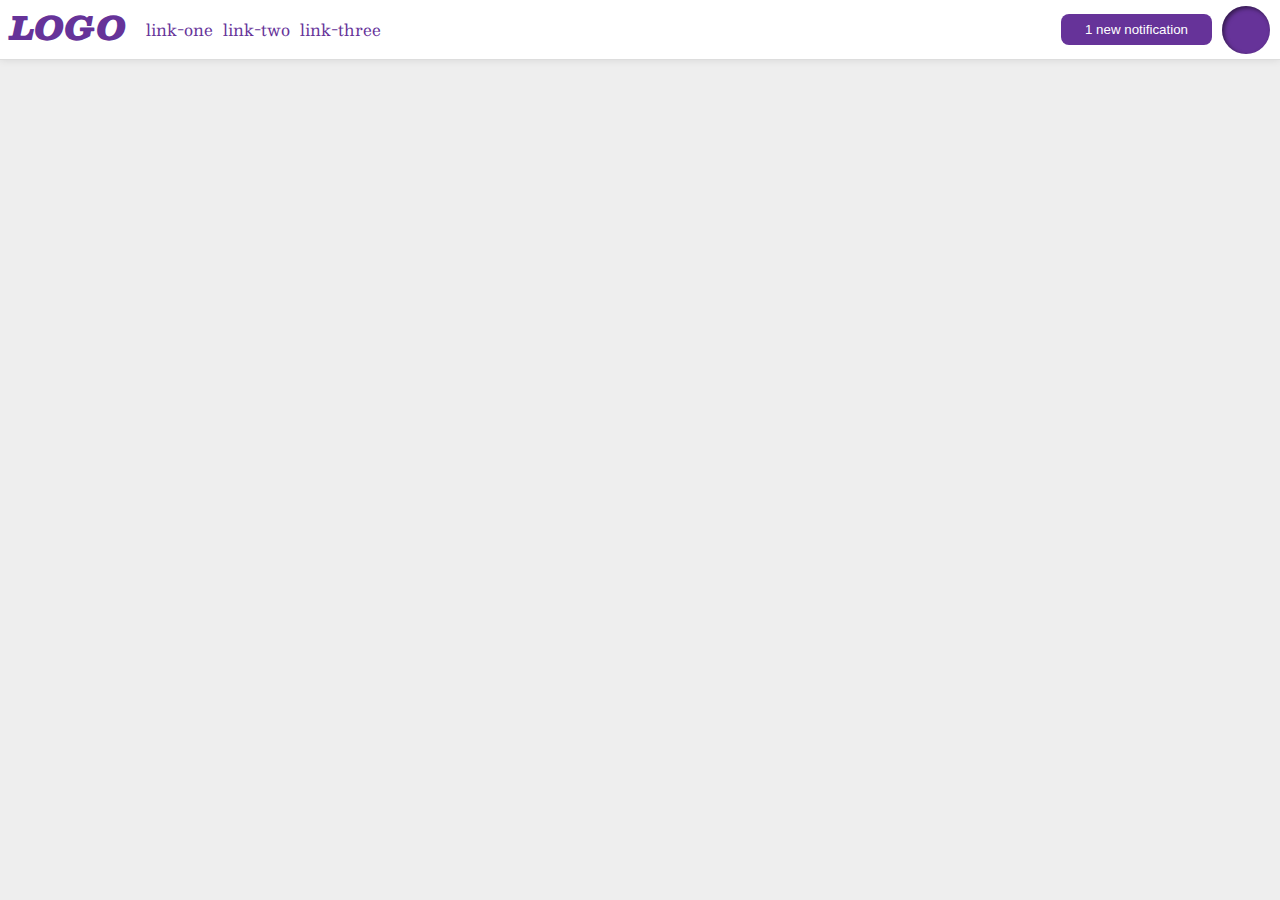
<file: flex/03-flex-header-2/index.html>
<!DOCTYPE html>
<html lang="en">
  <head>
    <meta charset="UTF-8">
    <meta http-equiv="X-UA-Compatible" content="IE=edge">
    <meta name="viewport" content="width=device-width, initial-scale=1.0">
    <title>Flex Header 2</title>
    <link rel="stylesheet" href="style.css">
  </head>
  <body>
    <div class="header">
      <div class="logoandlink">
      <div class="logo">
        LOGO
      </div>
      <ul class="links">
        <li><a href="google.com">link-one</a></li>
        <li><a href="google.com">link-two</a></li>
        <li><a href="google.com">link-three</a></li>
      </ul>
      </div>
      <div class="notification">
        <button class="notifications">
          1 new notification
        </button>
        <div class="profile-image"></div>
      </div>
    </div>
  </body>
</html>
</file>
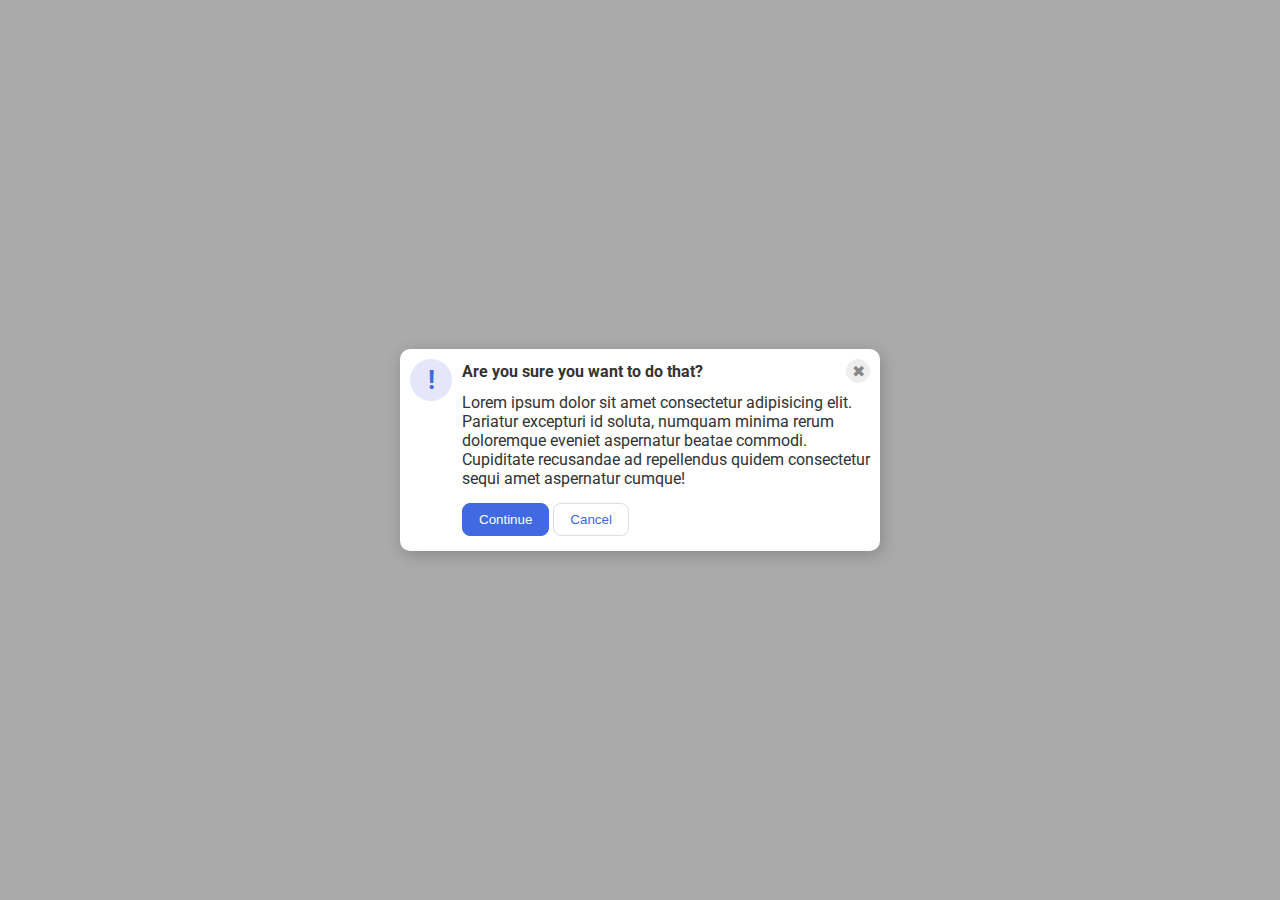
<file: flex/05-flex-modal/index.html>
<!DOCTYPE html>
<html lang="en">
  <head>
    <meta charset="UTF-8">
    <meta http-equiv="X-UA-Compatible" content="IE=edge">
    <meta name="viewport" content="width=device-width, initial-scale=1.0">
    <link rel="stylesheet" href="style.css">
    <title>Modal</title>
  </head>
  <body>
    <div class="modal">
      
      <div class="icon">!</div>
      <div>
        <div class="heading">
          <div class="header">Are you sure you want to do that?</div>
          <button class="close-button">✖</button>
        </div>
        <div class="text">Lorem ipsum dolor sit amet consectetur adipisicing elit. Pariatur excepturi id soluta, numquam minima rerum doloremque eveniet aspernatur beatae commodi. Cupiditate recusandae ad repellendus quidem consectetur sequi amet aspernatur cumque!</div>
        <div class="options">
          <button class="continue">Continue</button>
          <button class="cancel">Cancel</button>
        </div>
      </div>
    </div>
  </body>
</html>
</file>
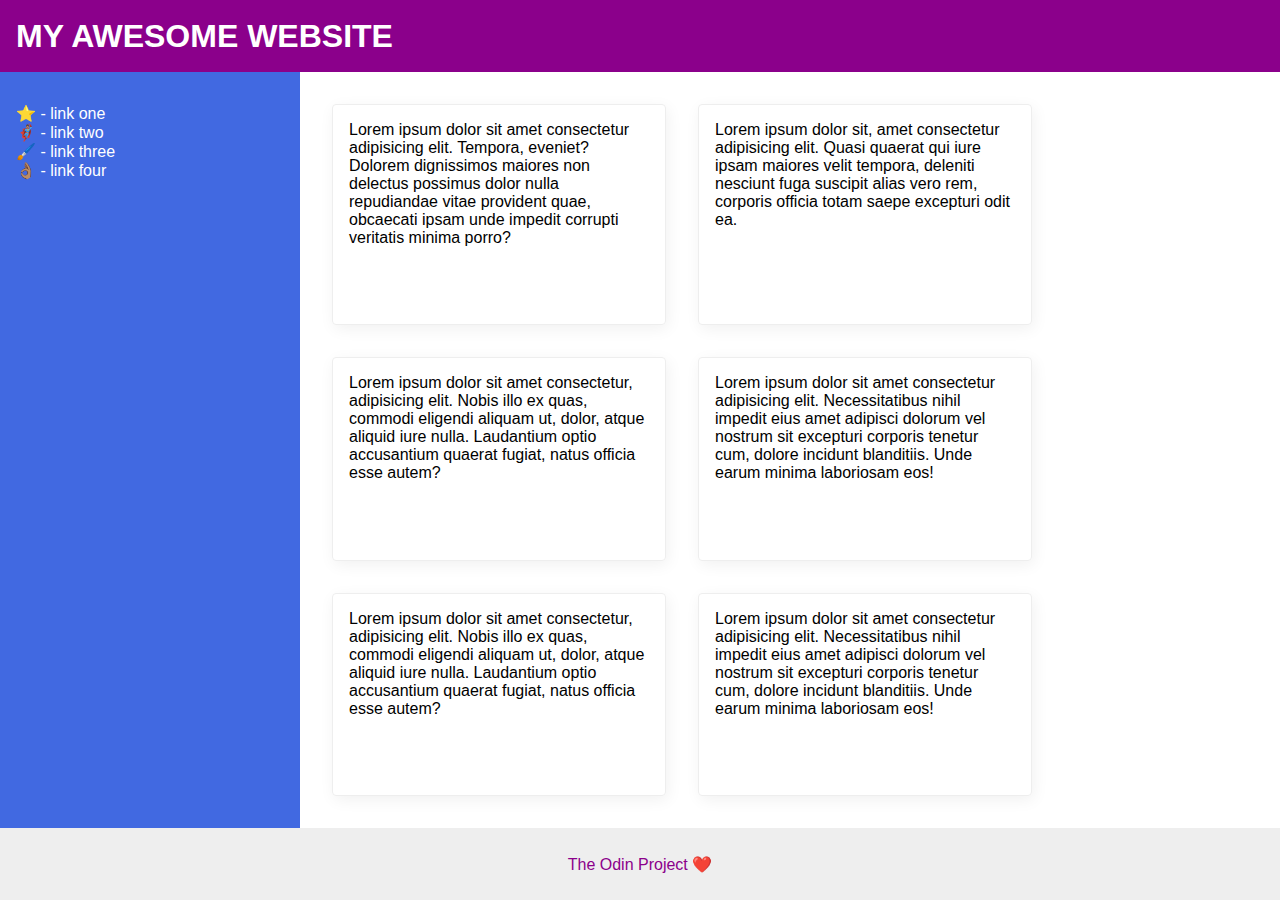
<file: flex/07-flex-layout-2/index.html>
<!DOCTYPE html>
<html lang="en">
  <head>
    <meta charset="UTF-8">
    <meta http-equiv="X-UA-Compatible" content="IE=edge">
    <meta name="viewport" content="width=device-width, initial-scale=1.0">
    <title>The Holy Grail</title>
    <link rel="stylesheet" href="style.css">
  </head>
  <body>
    <div class="header">
      MY AWESOME WEBSITE
    </div>
    <div class="content">    
        <div class="sidebar">
        <ul>
          <li><a href="#">⭐ - link one</a></li>
          <li><a href="#">🦸🏽‍♂️ - link two</a></li>
          <li><a href="#">🖌️ - link three</a></li>
          <li><a href="#">👌🏽 - link four</a></li>
        </ul>
      </div>
      <div class="container">
      <div class="card">Lorem ipsum dolor sit amet consectetur adipisicing elit. Tempora, eveniet? Dolorem dignissimos maiores non delectus possimus dolor nulla repudiandae vitae provident quae, obcaecati ipsam unde impedit corrupti veritatis minima porro?</div>
      <div class="card">Lorem ipsum dolor sit, amet consectetur adipisicing elit. Quasi quaerat qui iure ipsam maiores velit tempora, deleniti nesciunt fuga suscipit alias vero rem, corporis officia totam saepe excepturi odit ea.</div>
      <div class="card">Lorem ipsum dolor sit amet consectetur, adipisicing elit. Nobis illo ex quas, commodi eligendi aliquam ut, dolor, atque aliquid iure nulla. Laudantium optio accusantium quaerat fugiat, natus officia esse autem?</div>
      <div class="card">Lorem ipsum dolor sit amet consectetur adipisicing elit. Necessitatibus nihil impedit eius amet adipisci dolorum vel nostrum sit excepturi corporis tenetur cum, dolore incidunt blanditiis. Unde earum minima laboriosam eos!</div>
      <div class="card">Lorem ipsum dolor sit amet consectetur, adipisicing elit. Nobis illo ex quas, commodi eligendi aliquam ut, dolor, atque aliquid iure nulla. Laudantium optio accusantium quaerat fugiat, natus officia esse autem?</div>
      <div class="card">Lorem ipsum dolor sit amet consectetur adipisicing elit. Necessitatibus nihil impedit eius amet adipisci dolorum vel nostrum sit excepturi corporis tenetur cum, dolore incidunt blanditiis. Unde earum minima laboriosam eos!</div>
    </div>
  </div>
    <div class="footer">
      The Odin Project ❤️
    </div>
  </body>
</html>
</file>
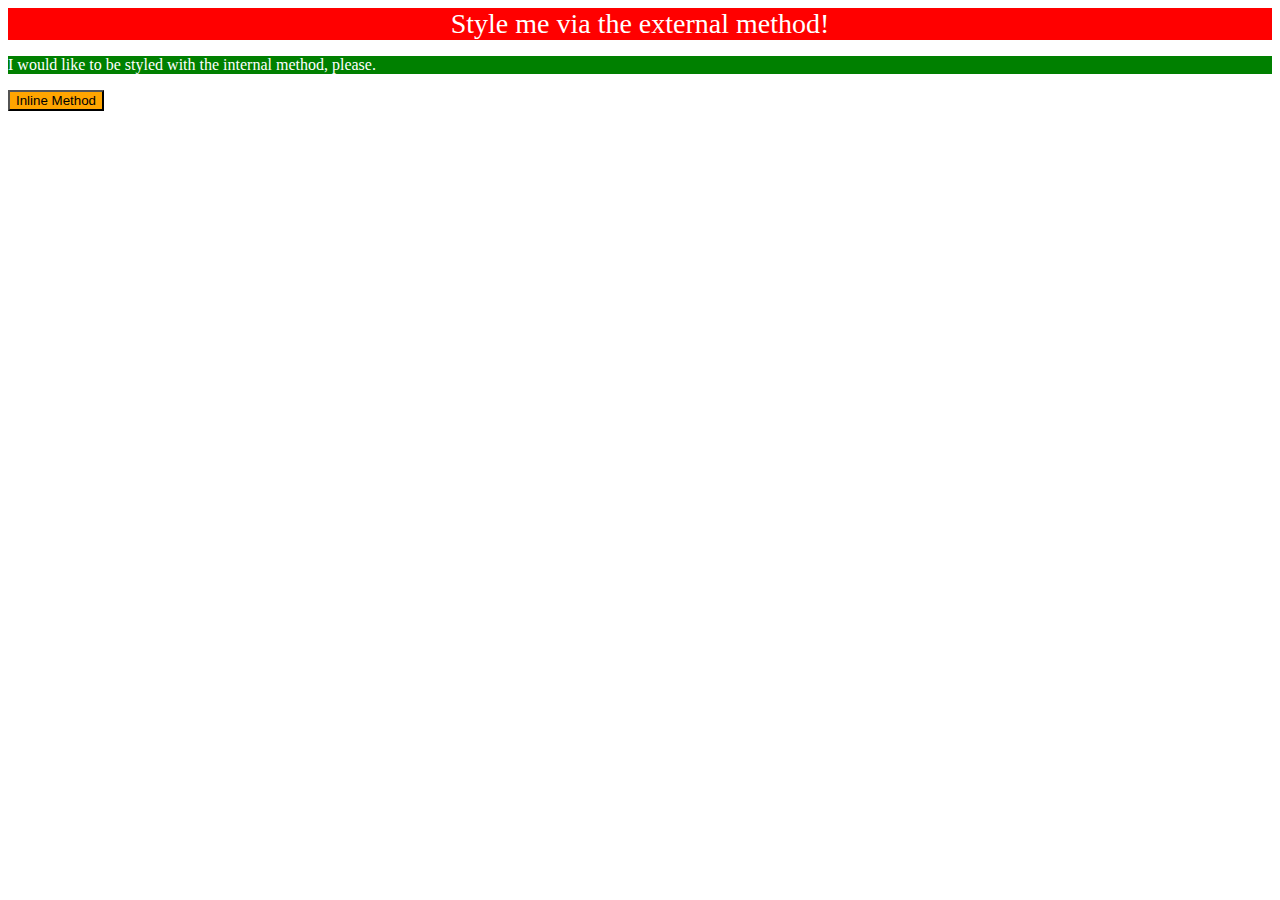
<file: foundations/01-css-methods/index.html>
<!DOCTYPE html>
<html lang="en">
  <head>
    <meta charset="UTF-8">
    <meta http-equiv="X-UA-Compatible" content="IE=edge">
    <meta name="viewport" content="width=device-width, initial-scale=1.0">
    <style>
      p {
        background-color: green;
        color: white;
      }
    </style>
    <link rel="stylesheet" href="./styles.css" />

    <title>Methods for Adding CSS</title>
  </head>
  <body>
    <div>Style me via the external method!</div>
    <p>I would like to be styled with the internal method, please.</p>
    <button style="background-color: orange;">Inline Method</button>
  </body>
</html>
</file>
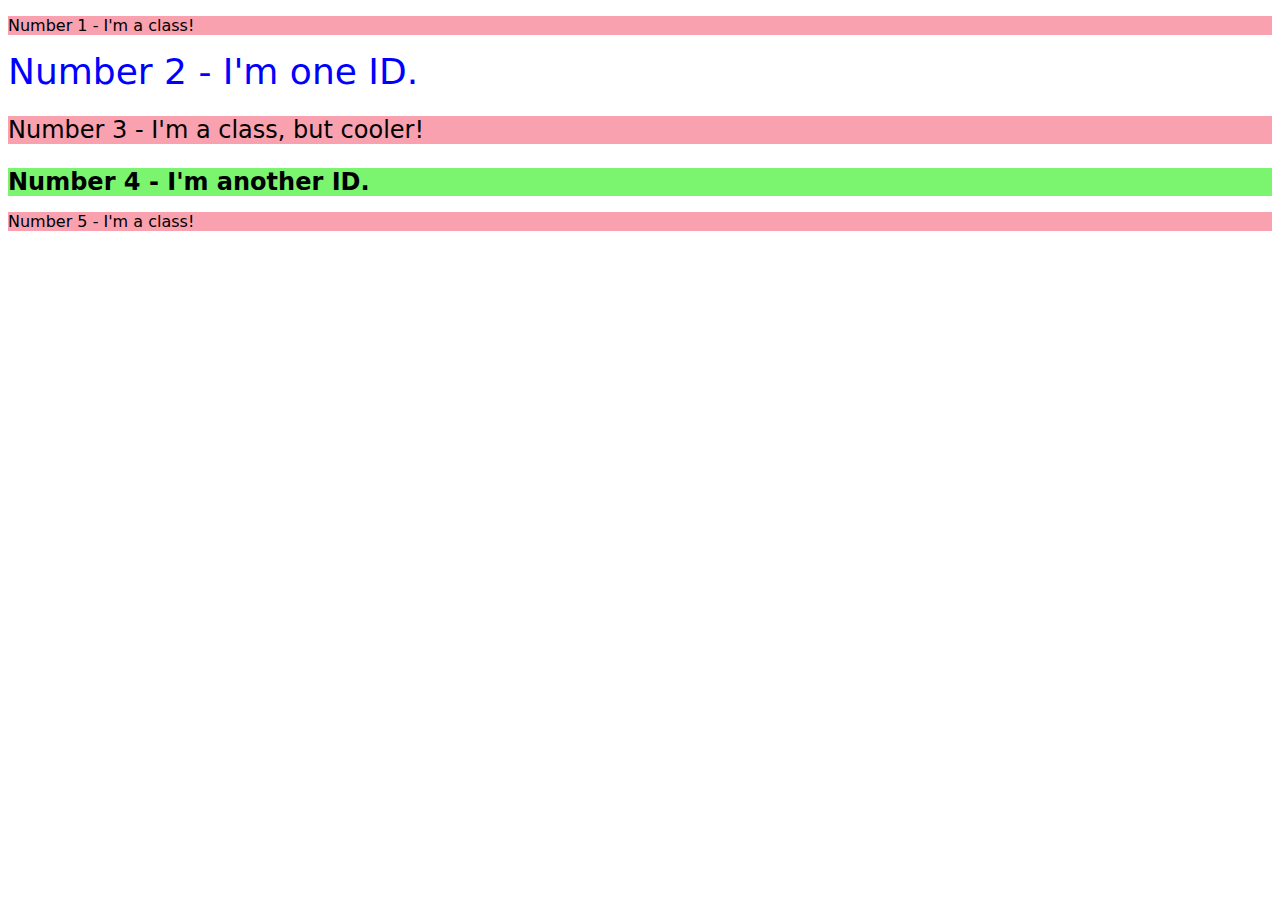
<file: foundations/02-class-id-selectors/index.html>
<!DOCTYPE html>
<html lang="en">
  <head>
    <meta charset="UTF-8">
    <meta http-equiv="X-UA-Compatible" content="IE=edge">
    <meta name="viewport" content="width=device-width, initial-scale=1.0">
    <title>Class and ID Selectors</title>
    <link rel="stylesheet" href="style.css">
  </head>
  <body>
    <p>Number 1 - I'm a class!</p>
    <div id="second">Number 2 - I'm one ID.</div>
    <p id="third">Number 3 - I'm a class, but cooler!</p>
    <div id="fourth">Number 4 - I'm another ID.</div>
    <p>Number 5 - I'm a class!</p>
  </body>
</html>
</file>
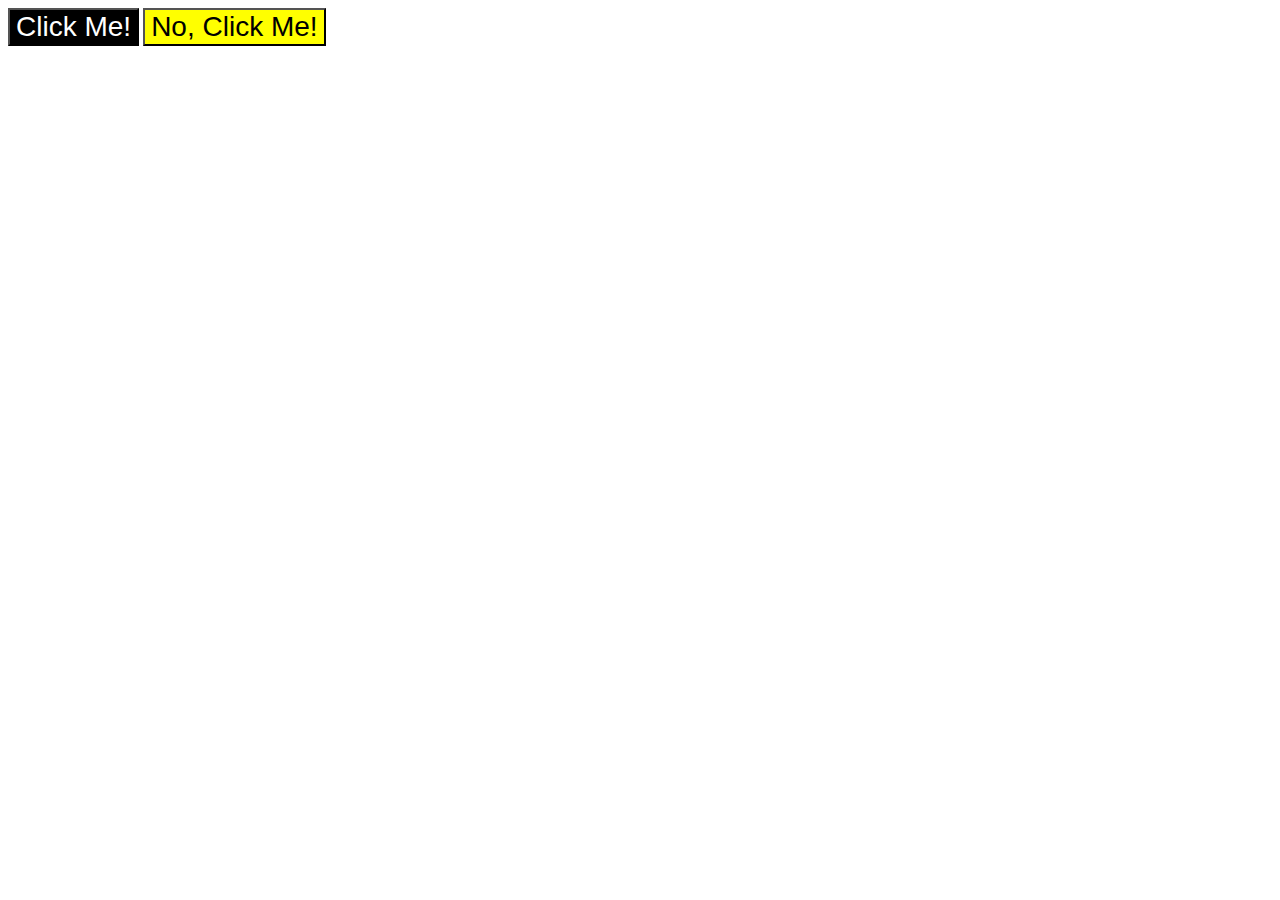
<file: foundations/03-grouping-selectors/index.html>
<!DOCTYPE html>
<html lang="en">
  <head>
    <meta charset="UTF-8">
    <meta http-equiv="X-UA-Compatible" content="IE=edge">
    <meta name="viewport" content="width=device-width, initial-scale=1.0">
    <title>Grouping Selectors</title>
    <link rel="stylesheet" href="style.css">
  </head>
  <body>
    <button class="first">Click Me!</button>
    <button class="second">No, Click Me!</button>
  </body>
</html>
</file>
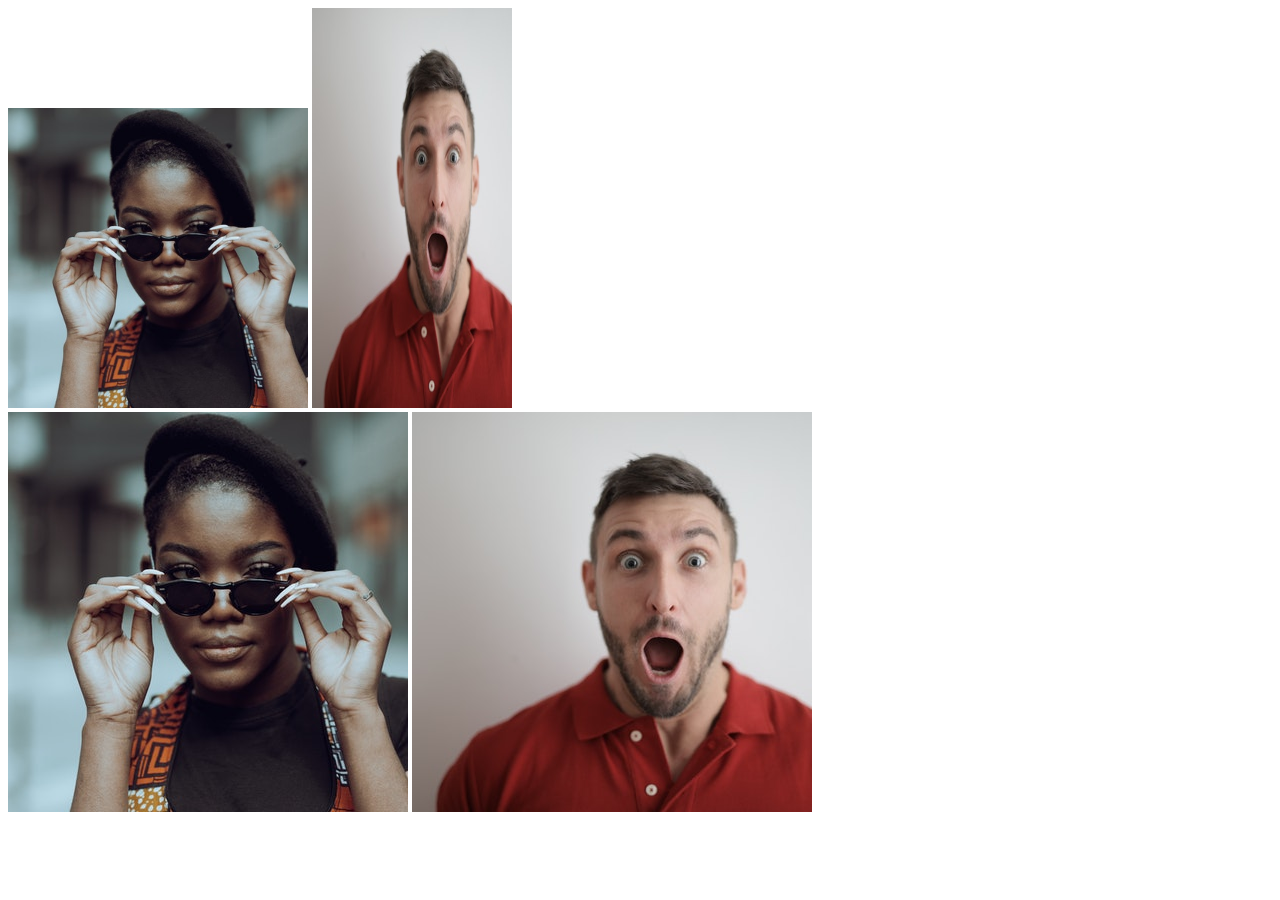
<file: foundations/04-chaining-selectors/index.html>
<!DOCTYPE html>
<html lang="en">
  <head>
    <meta charset="UTF-8">
    <meta http-equiv="X-UA-Compatible" content="IE=edge">
    <meta name="viewport" content="width=device-width, initial-scale=1.0">
    <title>Chaining Selectors</title>
    <link rel="stylesheet" href="style.css">
  </head>
  <body>
    <!-- Check image source path. Review Foundations lesson - Links and Images -->
    <!-- Use the classes BELOW this line -->
    <div>
      <img class="avatar proportioned" src="./images/pexels-katho-mutodo-8434791.jpg" alt="Woman with glasses">
      <img class="avatar distorted" src="./images/pexels-andrea-piacquadio-3777931.jpg" alt="Man with surprised expression">
    </div>
    <!-- Use the classes ABOVE this line -->
    <div>
      <img class="original proportioned" src="./images/pexels-katho-mutodo-8434791.jpg" alt="Woman with glasses">
      <img class="original distorted" src="./images/pexels-andrea-piacquadio-3777931.jpg" alt="Man with surprised expression">
    </div>
  </body>
</html>
</file>
<file: flex/03-flex-header-2/style.css>
/* this is some magical font-importing.  
you'll learn about it later. */
@import url('https://fonts.googleapis.com/css2?family=Besley:ital,wght@0,400;1,900&display=swap');

body {
  margin: 0;
  background: #eee;
  font-family: Besley, serif;
}

.header {
  background: white;
  border-bottom: 1px solid #ddd;
  box-shadow: 0 0 8px rgba(0,0,0,.1);
  display: flex;
  justify-content: space-between;
}

.profile-image {
  background: rebeccapurple;
  box-shadow: inset 2px 2px 4px rgba(0,0,0,.5);
  border-radius: 50%;
  width: 48px;
  height: 48px;
}

.logo {
  color: rebeccapurple;
  font-size: 32px;
  font-weight: 900;
  font-style: italic;
  padding-left: 10px;
}

button {
  border: none;
  border-radius: 8px;
  background: rebeccapurple;
  color: white;
  padding: 8px 24px;
}

a {
  /* this removes the line under our links */
  text-decoration: none;
  color: rebeccapurple;
}

ul {
  list-style-type: none;
  display: flex;
  justify-content: space-between;
  gap: 10px;
  padding-left: 20px;
}

.notification{
  margin-right: 10px;
  display: flex;
  align-items: center;
  gap: 10px;
}

.logoandlink{
  display: flex;
}
</file>
<file: flex/05-flex-modal/style.css>
@import url('https://fonts.googleapis.com/css2?family=Roboto:wght@400;700&display=swap');

html, body {
  height: 100%;
}

body {
  font-family: Roboto, sans-serif;
  margin: 0;
  background: #aaa;
  color: #333;
  /* I'll give you this one for free lol */
  display: flex;
  align-items: center;
  justify-content: center;
}

.modal {
  background: white;
  width: 480px;
  border-radius: 10px;
  box-shadow: 2px 4px 16px rgba(0,0,0,.2);
  display: flex;
}

.icon {
  color: royalblue;
  font-size: 26px;
  font-weight: 700;
  background: lavender;
  width: 42px;
  height: 42px;
  border-radius: 50%;
  align-items: center;
  display: flex;
  justify-content: center;
  flex: 1 0 auto;
  margin: 10px;
}

.close-button {
  background: #eee;
  border-radius: 50%;
  color: #888;
  font-weight: 400;
  font-size: 16px;
  height: 24px;
  width: 24px;
  display: flex;
  align-items: center;
  justify-content: center;
  border: 1px solid #eee;
  padding: 0;
  margin: 10px;
}

button {
  cursor: pointer;
  padding: 8px 16px;
  border-radius: 8px;
}

button.continue {
  background: royalblue;
  border: 1px solid royalblue;
  color: white;
}

button.cancel {
  background: white;
  border: 1px solid #ddd;
  color: royalblue;
}

.header {
  font-weight: bold;
}

.heading {
  display: flex;
  align-items: center;
  justify-content: space-between;
}

.options {
  margin: 15px 0px;
}
</file>
<file: flex/07-flex-layout-2/style.css>
body {
  font-family: -apple-system, BlinkMacSystemFont, 'Segoe UI', Roboto, Oxygen, Ubuntu, Cantarell, 'Open Sans', 'Helvetica Neue', sans-serif;
  margin: 0;
  min-height: 100vh;
  display: flex;
  flex-direction: column;
}

.header {
  height: 72px;
  background: darkmagenta;
  color: white;
  font-size: 32px;
  font-weight: bold;
  display: flex;
  flex-direction: column;
  padding-left: 16px ;
  justify-content: center;
}

.footer {
  height: 72px;
  background: #eee;
  color: darkmagenta;
  display: flex;
  justify-content: center;
  align-items: center;
}

.sidebar {
  width: 300px;
  background: royalblue;
  box-sizing: border-box;
  flex : 1 0 auto;
  padding: 16px;
}

.card {
  border: 1px solid #eee;
  box-shadow: 2px 4px 16px rgba(0,0,0,.06);
  border-radius: 4px;
}

.content {
  display: flex;
  flex: 1;
  
}

a {
  text-decoration: none;
  color: white;
}
ul {
  padding: 0;
  list-style-type: none;
}

.container {
  padding: 16px;
  flex-wrap: wrap;
  display: flex;
}

.card {
  margin: 16px;
  padding: 16px;
  width: 300px;
}
</file>
<file: foundations/01-css-methods/styles.css>
div {
    background-color: red;
    color: white;
    text-align: center;
    font-size: 28px;
}
</file>
<file: foundations/02-class-id-selectors/style.css>
* {
    font-family: Verdana,"Dejavu Sans",sans-serif;
}
p {
    background-color: #f9a1af;
}
#second{
    color: blue;
    font-size: 36px;
} 
#third{
    font-size: 24px;
}
#fourth {
    font-size: 24px;
    font-weight: bold;
    background-color: rgb(123, 245, 112);
}
</file>
<file: foundations/03-grouping-selectors/style.css>
.first{
    background-color: black;
    color: white;
}
.second{
    background-color: yellow;
}
.first, .second{
    font-size: 28px;
    font-family: "Helvetica", "Times New Roman", sans-serif
}
</file>
<file: foundations/04-chaining-selectors/style.css>
/* Add CSS Styling */
.avatar.proportioned {
    width: 300px;
    height: auto;
}
.avatar.distorted {
    width: 200px;
    height: 400px;
}
</file>
